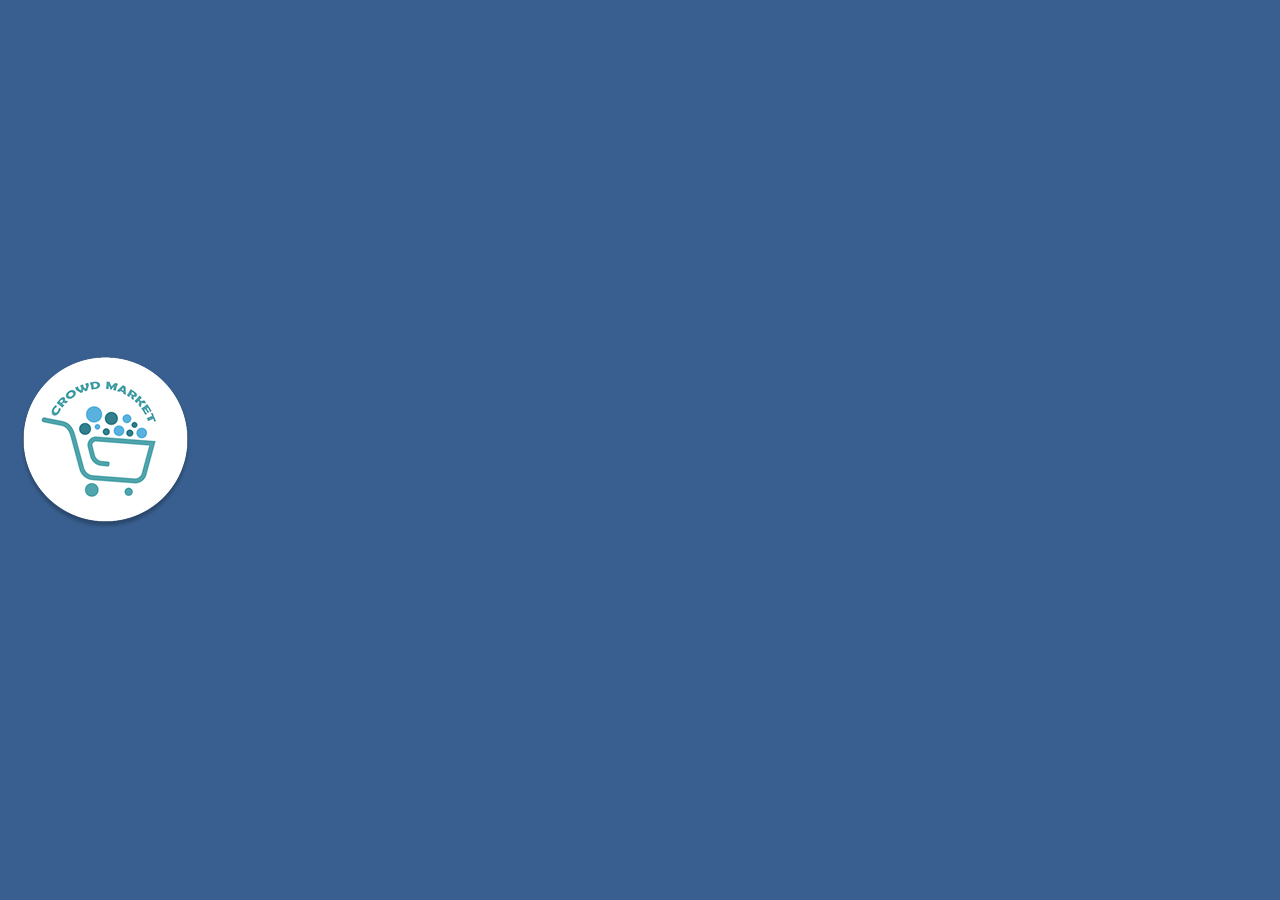
<file: boasVindas1.html>
<!DOCTYPE html>
<html lang="pt-br">
<head>
    <meta charset="UTF-8">
    <meta name="viewport" content="width=device-width, initial-scale=1.0">
    <title>Boas Vindas 1</title>
    <link href="https://cdn.jsdelivr.net/npm/bootstrap@5.3.6/dist/css/bootstrap.min.css" rel="stylesheet" integrity="sha384-4Q6Gf2aSP4eDXB8Miphtr37CMZZQ5oXLH2yaXMJ2w8e2ZtHTl7GptT4jmndRuHDT" crossorigin="anonymous">
    <link rel="stylesheet" href="css/boasvindas.css">
    <script src="https://cdn.jsdelivr.net/npm/bootstrap@5.3.6/dist/js/bootstrap.bundle.min.js" integrity="sha384-j1CDi7MgGQ12Z7Qab0qlWQ/Qqz24Gc6BM0thvEMVjHnfYGF0rmFCozFSxQBxwHKO" crossorigin="anonymous"></script>
    <link rel="preconnect" href="https://fonts.googleapis.com">
    <link rel="preconnect" href="https://fonts.gstatic.com" crossorigin>
    <link href="https://fonts.googleapis.com/css2?family=Open+Sans:ital,wght@0,300..800;1,300..800&display=swap" rel="stylesheet">
</head>
<body style="background: #385F8F;">
    <div class="container-fluid">
        <div class="row">
            <div class="col-md-12 m-auto text-center">
                <div class="text-center" id="logo">
                    <a href="login.html"><img class="w-50" src="img/logo.png" alt="logo"></a>
                </div>
            </div>
        </div>
    </div>
</body>
</html>
</file>
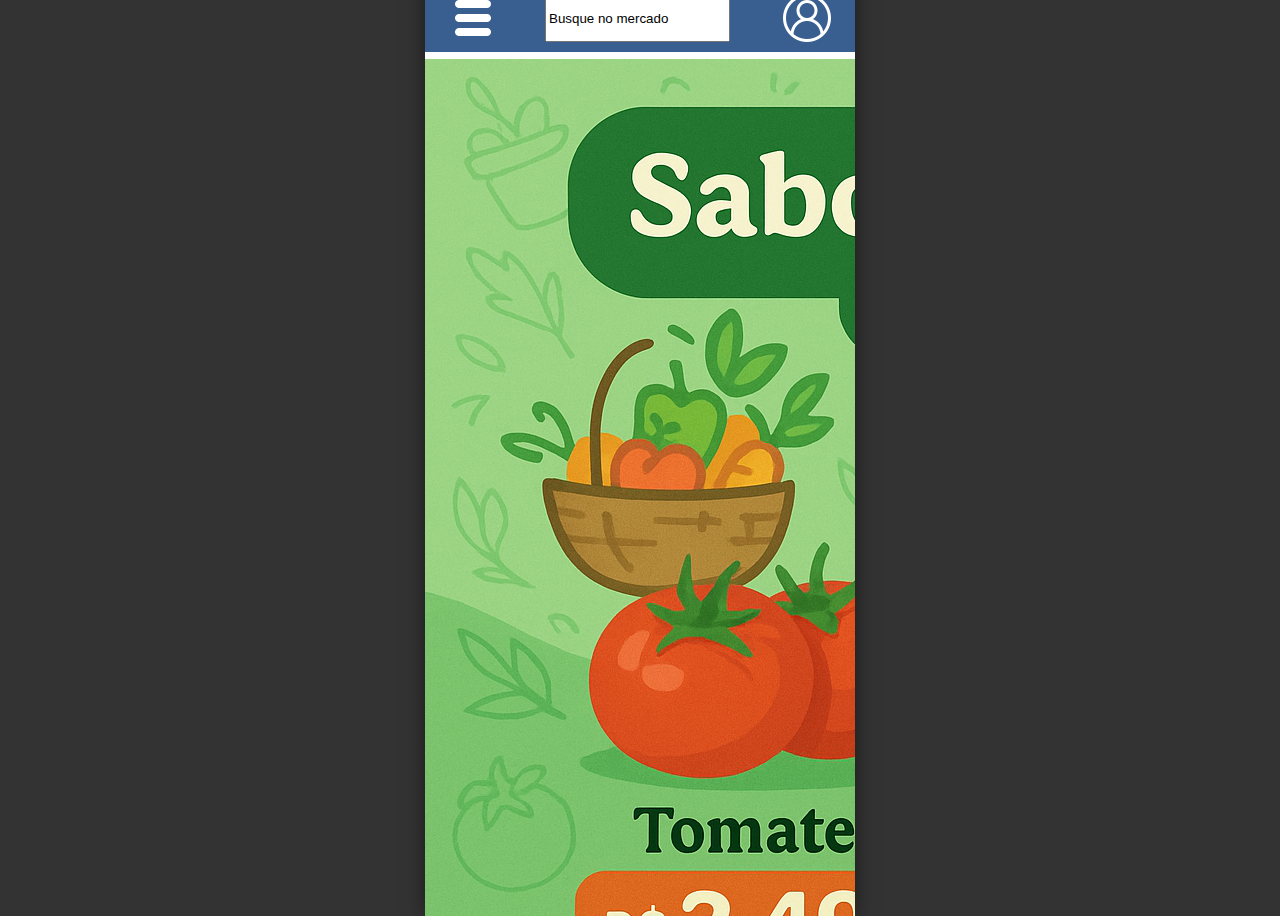
<file: home.html>
<!DOCTYPE html>
<html lang="en">
<head>
    <meta charset="UTF-8">
    <meta name="viewport" content="width=device-width, initial-scale=1.0">
    <link href="https://cdn.jsdelivr.net/npm/bootstrap@5.3.6/dist/css/bootstrap.min.css" rel="stylesheet" integrity="sha384-4Q6Gf2aSP4eDXB8Miphtr37CMZZQ5oXLH2yaXMJ2w8e2ZtHTl7GptT4jmndRuHDT" crossorigin="anonymous">
    <script src="https://cdn.jsdelivr.net/npm/bootstrap@5.3.6/dist/js/bootstrap.bundle.min.js" integrity="sha384-j1CDi7MgGQ12Z7Qab0qlWQ/Qqz24Gc6BM0thvEMVjHnfYGF0rmFCozFSxQBxwHKO" crossorigin="anonymous"></script>
    <title>Home</title>
    <style>
    
        body {
      background: #333;
      display: flex;
      justify-content: center;
      align-items: center;
      height: 100vh;
      margin: 0;
      font-family: 'Open Sans', sans-serif;
    }

    .iphone-container {
      width: 430px;
      height: 932px;
      background:white;
      overflow: hidden;
      box-shadow: 0 0 20px rgba(0, 0, 0, 0.5);
      display: flex;
      justify-content: center;
      align-items: center;
      flex-direction: column;
      position: relative;
    }
   
    #topmenu{
        display: flex;
        justify-content: space-around;
        position:absolute;
        top: 0;       
        left: 0;         
        right: 0;       
        bottom: 1;     
        z-index: 1; 
        background-color: #385F8F;
        padding-top: 10px;
        padding-bottom: 10px;
    }

    #user{
      margin-left: 5px;
    }

    #carousel{
        position:absolute;
        margin-top: 75px;
        top: 0;       
        left: 0;         
        right: 0;       
        bottom: 1;     
        z-index: 1; 
    }
    #postagem1{
        margin: 7px;
        border-radius: 10%;
        background-color: #E7E8E8;
        margin-top: 360px;
        display: flex;
        flex-direction: column;  
        flex-wrap: nowrap;  
        justify-content: space-between;
    }
    #img1{
      margin: 5px;
    }
    #userpost{
      margin: 5px;
      margin-top: 15px;
      margin-right: 150px;
    }
    #desc{
      margin-top: 20px;
    }
    #img2{
        width: 200px;
        height: 125px;
        margin: 5px;
        display: flex;
        flex-direction: row;
        flex-wrap: nowrap;  
        justify-content: space-between;
    }

    #l1p1{
        display: flex;
        flex-direction: row;
        flex-wrap: nowrap;  
        justify-content: space-between;
        margin: 0 auto;
        
    }
    #l2p1{
        display: flex;
        flex-direction: row;
        flex-wrap: nowrap;  
        justify-content: space-between;
        margin: 0 auto;

    }
    #l3p1{
        display: flex;
        flex-direction: column;
        flex-wrap: wrap;  
        justify-content: space-between;
        text-align: center;
        margin: 0 auto;

    }
    #de{
      margin: 0 auto;
      text-align: center;
      color: gray;
      text-decoration: line-through
    }
    #para{
      margin: 0 auto;
      text-align: center;
      font-size: 110%;
    }
    #eco{
      margin: 0 auto;
      text-align: center;
      font-size: 120%;
      color: green;
    }
    #postagem2{
      margin: 7px;
        border-radius: 10%;
        background-color: #E7E8E8;
        margin-top: 10px;
        display: flex;
        flex-direction: column;  
        flex-wrap: nowrap;  
        justify-content: space-between;
    }
    #im3{
      margin: 5px;
    }
    #userpost2{
      margin: 5px;
      margin-top: 15px;
      margin-right: 150px;
    }
    #desc2{
      margin-top: 20px;
    }
    #img4{
        width: 200px;
        height: 125px;
        margin: 5px;
        display: flex;
        flex-direction: row;
        flex-wrap: nowrap;  
        justify-content: space-between;
    }

    #l1p2{
        display: flex;
        flex-direction: row;
        flex-wrap: nowrap;  
        justify-content: space-between;
        margin: 0 auto;
        
    }
    #l2p2{
        display: flex;
        flex-direction: row;
        flex-wrap: nowrap;  
        justify-content: space-between;
        margin: 0 auto;

    }
    #l3p2{
        display: flex;
        flex-direction: column;
        flex-wrap: wrap;  
        justify-content: space-between;
        text-align: center;
        margin: 0 auto;

    }
    #de2{
      margin: 0 auto;
      text-align: center;
      color: gray;
      text-decoration: line-through
    }
    #para2{
      margin: 0 auto;
      text-align: center;
      font-size: 110%;
    }
    #eco2{
      margin: 0 auto;
      text-align: center;
      font-size: 120%;
      color: green;
    }
    #downmenu{
      display: flex;
        justify-content: space-around;
        position:absolute;
        top: 1;       
        left: 0;         
        right: 0;       
        bottom: 0;     
        z-index: 0; 
        background-color: #385F8F;
        padding-top: 10px;
        padding-bottom: 10px;
        opacity: 0.9;
    }


   
    </style>
</head>
<body>
    <div class="iphone-container">
        <div class="container-fluid">
          <div id="topmenu">
            <img id="menu" src="/img/216424_menu_th_icon.png" alt="">
            <input id="searchbarr" type="text" class="form-control" value="Busque no mercado">
            <img id="user" src="/img/8324223_ui_essential_app_avatar_profile_icon.png" alt="">
          </div>
          <div id="carousel" class="carousel slide">
            <div class="carousel-inner">
              <div class="carousel-item active">
                <img src="/img/prop1.png" class="d-block w-100" >
              </div>
              <div class="carousel-item">
                <img src="/img/prop2.png" class="d-block w-100" >
              </div>
              <div class="carousel-item">
                <img src="/img/prop3.png" class="d-block w-100" >
              </div>
            </div>
            <button class="carousel-control-prev" type="button" data-bs-target="#carouselExample" data-bs-slide="prev">
              <span class="carousel-control-prev-icon" aria-hidden="true"></span>
              <span class="visually-hidden">Previous</span>
            </button>
            <button class="carousel-control-next" type="button" data-bs-target="#carouselExample" data-bs-slide="next">
              <span class="carousel-control-next-icon" aria-hidden="true"></span>
              <span class="visually-hidden">Next</span>
            </button>
          </div>
          <div id="postagem1">
            <div id="l1p1">
                <img id="img1" src="/img/black user.png" alt="">
                <p id="userpost" > Luana M. publicou:</p>
            </div>
            <div id="l2p1">
                <img id="img2"src="/img/post1.png">
                <p id="desc">Refrigerante Lata - FRUK 350 ML - Sabor Limão, UNIDADE.</p>
            </div>
            <div id="l3p1">
              <p id="de">De: R$5,98</p>
              <p id="para">Para: R$ 3,98</p>
              <p id="eco">Economia R$2,00!!!</p>
          </div>
          </div>
          <div id="postagem2">
              <div id="l1p2">
                  <img id="img3" src="/img/black user.png" alt="">
                  <p id="userpost2" >Sr. Beto publicou:</p>
              </div>
              <div id="l2p2">
                  <img id="img4"src="/img/post2.png">
                  <p id="desc">Toddynho - Sabor Tradicional CHOCOLATE, 200 ML, UNIDADE.</p>
              </div>
              <div id="l3p2">
                <p id="de2">De: R$ 3,99</p>
                <p id="para2">Para: R$ 1,49</p>
                <p id="eco2">Economia R$1,50!!!</p>
            </div>
          </div>
          <div id="downmenu">
            <img id="home" src="/img/326656_home_icon.png">
            <img id="catg" src="/img/8673699_ic_fluent_puzzle_cube_filled_icon.png">
            <img id="photo" src="/img/8680164_camera_photography_icon.png">
            <img id="fav" src="/img/211755_heart_icon.png">
            <img id="mais" src="/img/6637731_horizontal_menu_point_icon.png">
          </div>
        </div>
      </div>
</body>
</html>
</file>
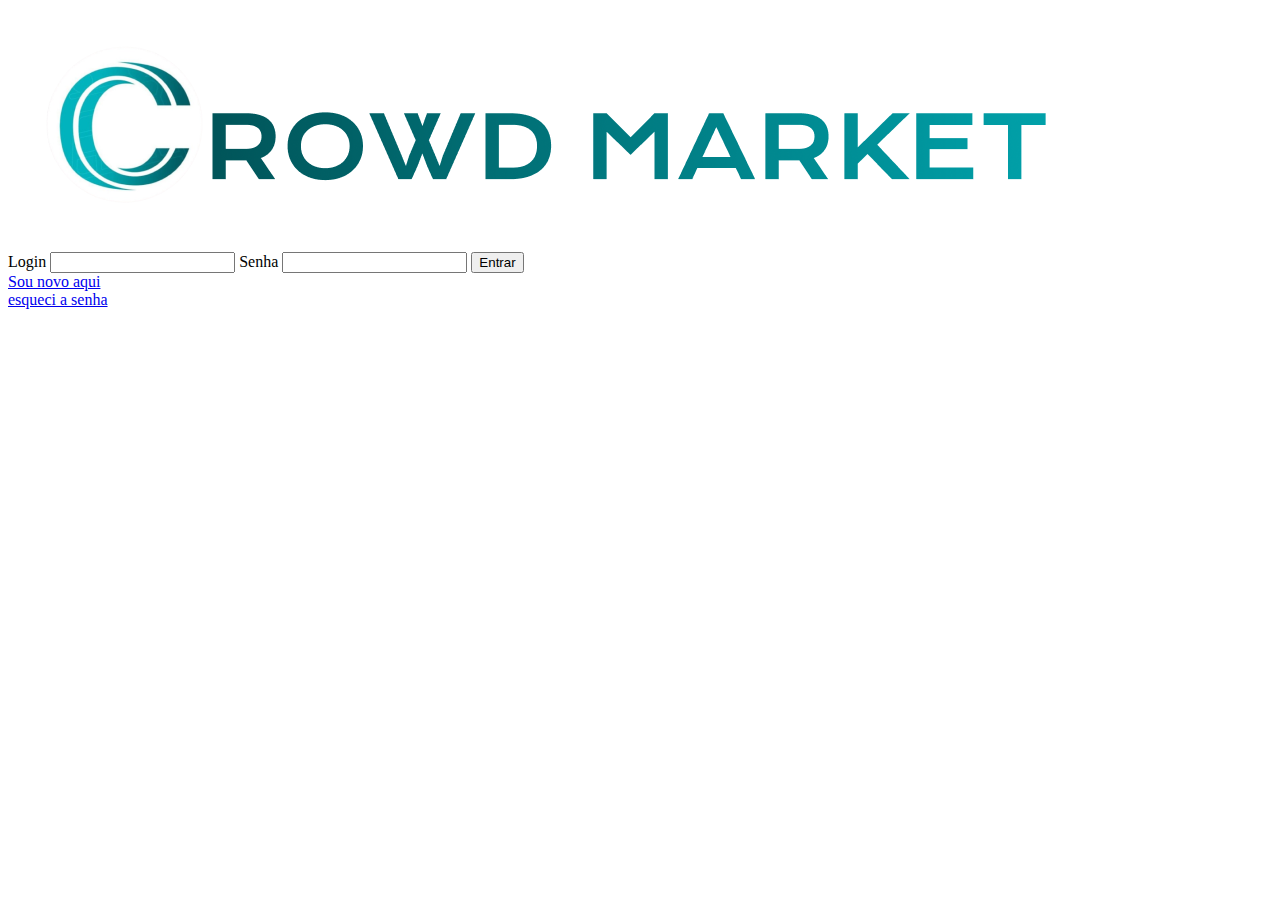
<file: html/login.html>
<!DOCTYPE html>
<html lang="pt-br">
<head>
    <meta charset="UTF-8">
    <meta name="viewport" content="width=device-width, initial-scale=1.0">
    <link href="https://cdn.jsdelivr.net/npm/bootstrap@5.3.5/dist/css/bootstrap.min.css" rel="stylesheet" integrity="sha384-SgOJa3DmI69IUzQ2PVdRZhwQ+dy64/BUtbMJw1MZ8t5HZApcHrRKUc4W0kG879m7" crossorigin="anonymous">
    <script src="https://cdn.jsdelivr.net/npm/bootstrap@5.3.5/dist/js/bootstrap.bundle.min.js" integrity="sha384-k6d4wzSIapyDyv1kpU366/PK5hCdSbCRGRCMv+eplOQJWyd1fbcAu9OCUj5zNLiq" crossorigin="anonymous"></script>
    <title>Login - Crowdmarket.V1</title>
</head>
<body class="bg-dark">
    <form>
        <div class="container-fluid">
            <div class="card w-25 m-auto mt-3 bg-white">
                <div class="card-body">
                    <div class="row">
                        <div class="col-md-12 text-center">
                            <img src="/imgs/logomarca.png" class="w-100">
                        </div>
                        <div class="col-md-12">
                            <label>Login</label>
                            <input class="form-control mb-2">
                            <label>Senha</label>
                            <input type="password" class="form-control mb-3">
                            <input type="submit" value="Entrar" class="btn btn-warning w-100  border border-secondary">
                        </div>
                        <div class="col-md-6 text-center mt-2">
                            <a href="novo.html">Sou novo aqui</a>
                        </div>
                        <div class="col-md-6 text-center mt-2">
                            <a href="#">esqueci a senha</a>
                        </div>
                    </div>
                </div>
            </div>
        </div>
    </form>
</body>
</html>
</file>
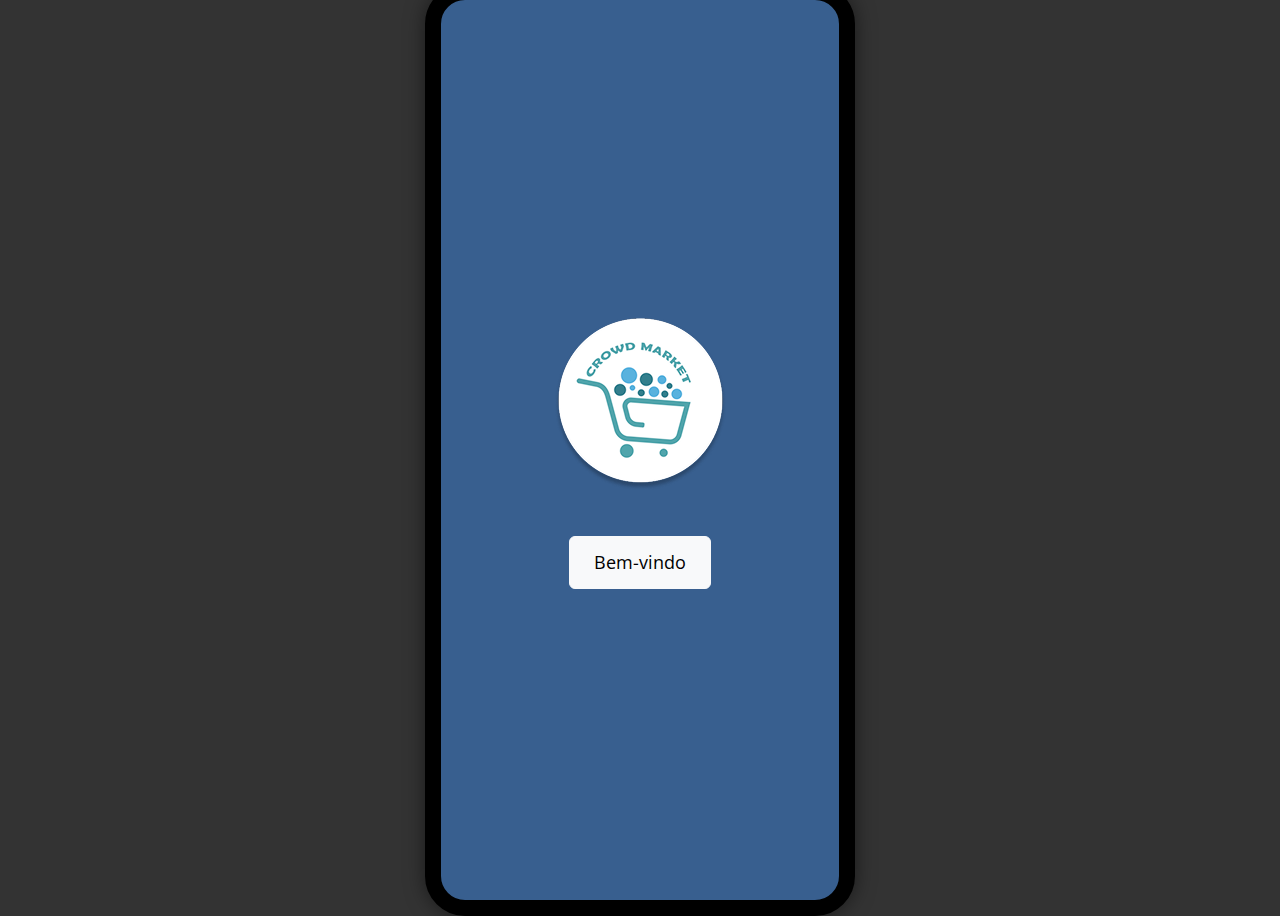
<file: telas/boasVindas1.html>
<!DOCTYPE html>
<html lang="pt-br">
<head>
  <meta charset="UTF-8">
  <meta name="viewport" content="width=430, initial-scale=1.0">
  <title>Boas Vindas</title>
  <link href="https://cdn.jsdelivr.net/npm/bootstrap@5.3.6/dist/css/bootstrap.min.css" rel="stylesheet">
  <script src="https://cdn.jsdelivr.net/npm/bootstrap@5.3.6/dist/js/bootstrap.bundle.min.js"></script>
  <link href="https://fonts.googleapis.com/css2?family=Open+Sans&display=swap" rel="stylesheet">
  <style>
    body {
      background: #333;
      display: flex;
      justify-content: center;
      align-items: center;
      height: 100vh;
      margin: 0;
      font-family: 'Open Sans', sans-serif;
    }

    .iphone-container {
      width: 430px;
      height: 932px;
      background: #385F8F;
      border: 16px solid #000;
      border-radius: 40px;
      overflow: hidden;
      box-shadow: 0 0 20px rgba(0, 0, 0, 0.5);
      display: flex;
      justify-content: center;
      align-items: center;
      flex-direction: column;
    }

    #logo img {
      max-width: 200px;
      margin-bottom: 30px;
    }

    #div-entrada button {
      padding: 12px 24px;
      font-size: 18px;
    }
  </style>
</head>
<body>
  <div class="iphone-container">
    <div class="container-fluid text-center">
      <div id="logo">
        <img src="/imgs/logo.png" alt="logo">
      </div>
      <div id="div-entrada">
        <a href="cadastro.html">
          <button type="button" class="btn btn-light">Bem-vindo</button>
        </a>
      </div>
    </div>
  </div>
</body>
</html>
</file>
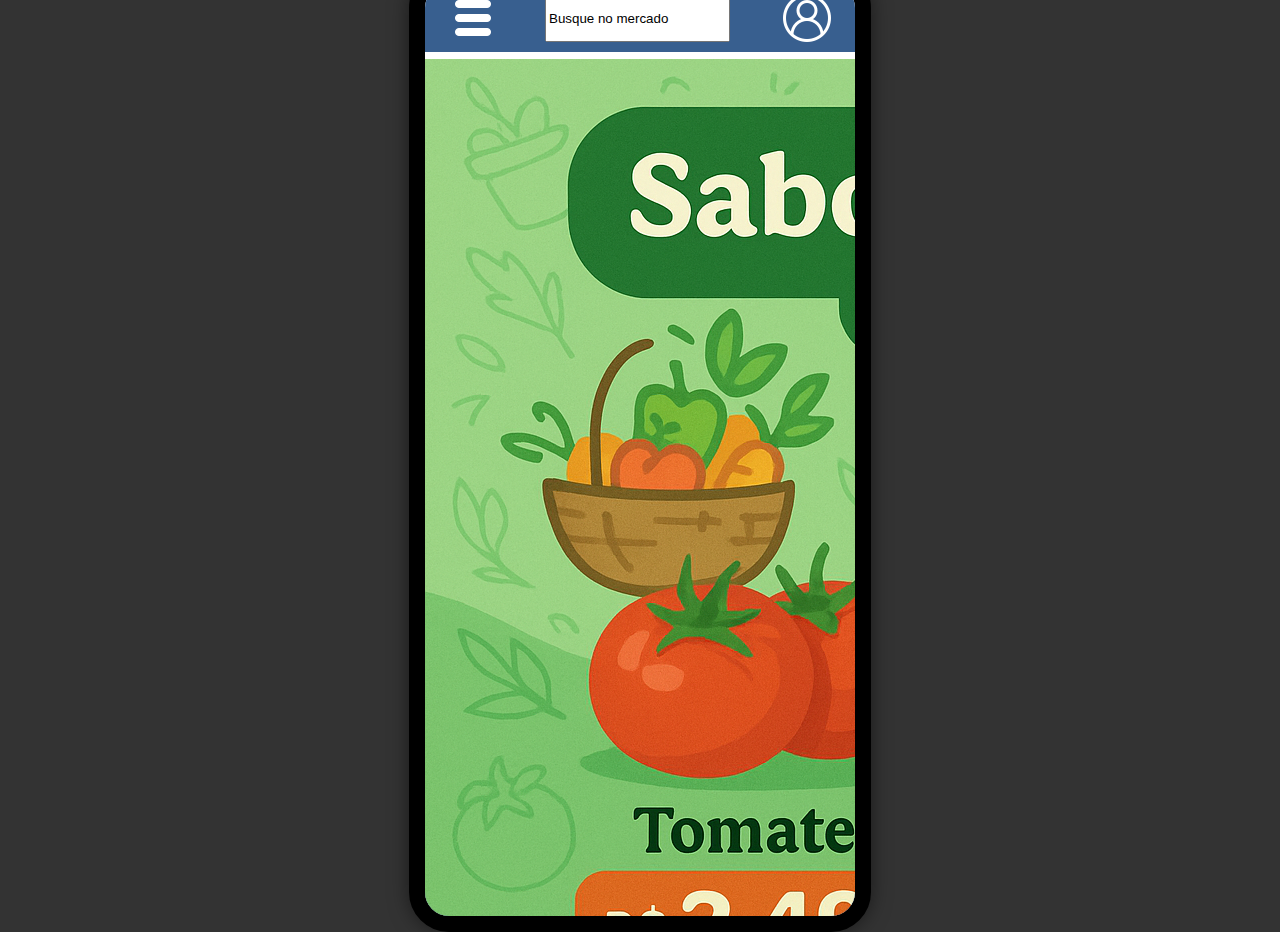
<file: telas/home.html>
<!DOCTYPE html>
<html lang="en">
<head>
    <meta charset="UTF-8">
    <meta name="viewport" content="width=device-width, initial-scale=1.0">
    <link href="https://cdn.jsdelivr.net/npm/bootstrap@5.3.6/dist/css/bootstrap.min.css" rel="stylesheet" integrity="sha384-4Q6Gf2aSP4eDXB8Miphtr37CMZZQ5oXLH2yaXMJ2w8e2ZtHTl7GptT4jmndRuHDT" crossorigin="anonymous">
    <script src="https://cdn.jsdelivr.net/npm/bootstrap@5.3.6/dist/js/bootstrap.bundle.min.js" integrity="sha384-j1CDi7MgGQ12Z7Qab0qlWQ/Qqz24Gc6BM0thvEMVjHnfYGF0rmFCozFSxQBxwHKO" crossorigin="anonymous"></script>
    <title>Home</title>
    <style>
    
        body {
      background: #333;
      display: flex;
      justify-content: center;
      align-items: center;
      height: 100vh;
      margin: 0;
      font-family: 'Open Sans', sans-serif;
    }

    .iphone-container {
      width: 430px;
      height: 932px;
      background:white;
      border: 16px solid #000;
      border-radius: 40px;
      overflow: hidden;
      box-shadow: 0 0 20px rgba(0, 0, 0, 0.5);
      display: flex;
      justify-content: center;
      align-items: center;
      flex-direction: column;
      position: relative;
    }
   
    #topmenu{
        display: flex;
        justify-content: space-around;
        position:absolute;
        top: 0;       
        left: 0;         
        right: 0;       
        bottom: 1;     
        z-index: 1; 
        background-color: #385F8F;
        padding-top: 10px;
        padding-bottom: 10px;
    }

    #user{
      margin-left: 5px;
    }

    #carousel{
        position:absolute;
        margin-top: 75px;
        top: 0;       
        left: 0;         
        right: 0;       
        bottom: 1;     
        z-index: 1; 
    }
    #postagem1{
        margin: 7px;
        border-radius: 10%;
        background-color: #E7E8E8;
        margin-top: 360px;
        display: flex;
        flex-direction: column;  
        flex-wrap: nowrap;  
        justify-content: space-between;
    }
    #img1{
      margin: 5px;
    }
    #userpost{
      margin: 5px;
      margin-top: 15px;
      margin-right: 150px;
    }
    #desc{
      margin-top: 20px;
    }
    #img2{
        width: 200px;
        height: 125px;
        margin: 5px;
        display: flex;
        flex-direction: row;
        flex-wrap: nowrap;  
        justify-content: space-between;
    }

    #l1p1{
        display: flex;
        flex-direction: row;
        flex-wrap: nowrap;  
        justify-content: space-between;
        margin: 0 auto;
        
    }
    #l2p1{
        display: flex;
        flex-direction: row;
        flex-wrap: nowrap;  
        justify-content: space-between;
        margin: 0 auto;

    }
    #l3p1{
        display: flex;
        flex-direction: column;
        flex-wrap: wrap;  
        justify-content: space-between;
        text-align: center;
        margin: 0 auto;

    }
    #de{
      margin: 0 auto;
      text-align: center;
      color: gray;
      text-decoration: line-through
    }
    #para{
      margin: 0 auto;
      text-align: center;
      font-size: 110%;
    }
    #eco{
      margin: 0 auto;
      text-align: center;
      font-size: 120%;
      color: green;
    }
    #postagem2{
      margin: 7px;
        border-radius: 10%;
        background-color: #E7E8E8;
        margin-top: 10px;
        display: flex;
        flex-direction: column;  
        flex-wrap: nowrap;  
        justify-content: space-between;
    }
    #im3{
      margin: 5px;
    }
    #userpost2{
      margin: 5px;
      margin-top: 15px;
      margin-right: 150px;
    }
    #desc2{
      margin-top: 20px;
    }
    #img4{
        width: 200px;
        height: 125px;
        margin: 5px;
        display: flex;
        flex-direction: row;
        flex-wrap: nowrap;  
        justify-content: space-between;
    }

    #l1p2{
        display: flex;
        flex-direction: row;
        flex-wrap: nowrap;  
        justify-content: space-between;
        margin: 0 auto;
        
    }
    #l2p2{
        display: flex;
        flex-direction: row;
        flex-wrap: nowrap;  
        justify-content: space-between;
        margin: 0 auto;

    }
    #l3p2{
        display: flex;
        flex-direction: column;
        flex-wrap: wrap;  
        justify-content: space-between;
        text-align: center;
        margin: 0 auto;

    }
    #de2{
      margin: 0 auto;
      text-align: center;
      color: gray;
      text-decoration: line-through
    }
    #para2{
      margin: 0 auto;
      text-align: center;
      font-size: 110%;
    }
    #eco2{
      margin: 0 auto;
      text-align: center;
      font-size: 120%;
      color: green;
    }
    #downmenu{
      display: flex;
        justify-content: space-around;
        position:absolute;
        top: 1;       
        left: 0;         
        right: 0;       
        bottom: 0;     
        z-index: 0; 
        background-color: #385F8F;
        padding-top: 10px;
        padding-bottom: 10px;
        opacity: 0.9;
    }


   
    </style>
</head>
<body>
    <div class="iphone-container">
        <div class="container-fluid">
          <div id="topmenu">
            <img id="menu" src="/imgs/216424_menu_th_icon.png" alt="">
            <input id="searchbarr" type="text" class="form-control" value="Busque no mercado">
            <img id="user" src="/imgs/8324223_ui_essential_app_avatar_profile_icon.png" alt="">
          </div>
          <div id="carousel" class="carousel slide">
            <div class="carousel-inner">
              <div class="carousel-item active">
                <img src="/imgs/prop1.png" class="d-block w-100" >
              </div>
              <div class="carousel-item">
                <img src="/imgs/prop2.png" class="d-block w-100" >
              </div>
              <div class="carousel-item">
                <img src="/imgs/prop3.png" class="d-block w-100" >
              </div>
            </div>
            <button class="carousel-control-prev" type="button" data-bs-target="#carouselExample" data-bs-slide="prev">
              <span class="carousel-control-prev-icon" aria-hidden="true"></span>
              <span class="visually-hidden">Previous</span>
            </button>
            <button class="carousel-control-next" type="button" data-bs-target="#carouselExample" data-bs-slide="next">
              <span class="carousel-control-next-icon" aria-hidden="true"></span>
              <span class="visually-hidden">Next</span>
            </button>
          </div>
          <div id="postagem1">
            <div id="l1p1">
                <img id="img1" src="/imgs/black user.png" alt="">
                <p id="userpost" > Luana M. publicou:</p>
            </div>
            <div id="l2p1">
                <img id="img2"src="/imgs/post1.png">
                <p id="desc">Refrigerante Lata - FRUK 350 ML - Sabor Limão, UNIDADE.</p>
            </div>
            <div id="l3p1">
              <p id="de">De: R$5,98</p>
              <p id="para">Para: R$ 3,98</p>
              <p id="eco">Economia R$2,00!!!</p>
          </div>
          </div>
          <div id="postagem2">
              <div id="l1p2">
                  <img id="img3" src="/imgs/black user.png" alt="">
                  <p id="userpost2" >Sr. Beto publicou:</p>
              </div>
              <div id="l2p2">
                  <img id="img4"src="/imgs/post2.png">
                  <p id="desc">Toddynho - Sabor Tradicional CHOCOLATE, 200 ML, UNIDADE.</p>
              </div>
              <div id="l3p2">
                <p id="de2">De: R$ 3,99</p>
                <p id="para2">Para: R$ 1,49</p>
                <p id="eco2">Economia R$1,50!!!</p>
            </div>
          </div>
          <div id="downmenu">
            <img id="home" src="/imgs/326656_home_icon.png">
            <img id="catg" src="/imgs/8673699_ic_fluent_puzzle_cube_filled_icon.png">
            <img id="photo" src="/imgs/8680164_camera_photography_icon.png">
            <img id="fav" src="/imgs/211755_heart_icon.png">
            <img id="mais" src="/imgs/6637731_horizontal_menu_point_icon.png">
          </div>
        </div>
      </div>
</body>
</html>
</file>
<file: css/boasvindas.css>
#logo{
    margin-top: 350px;
}

#botao-entrada{
    margin: auto;
    padding: 100px;
    font-weight: bolder;
}
</file>
